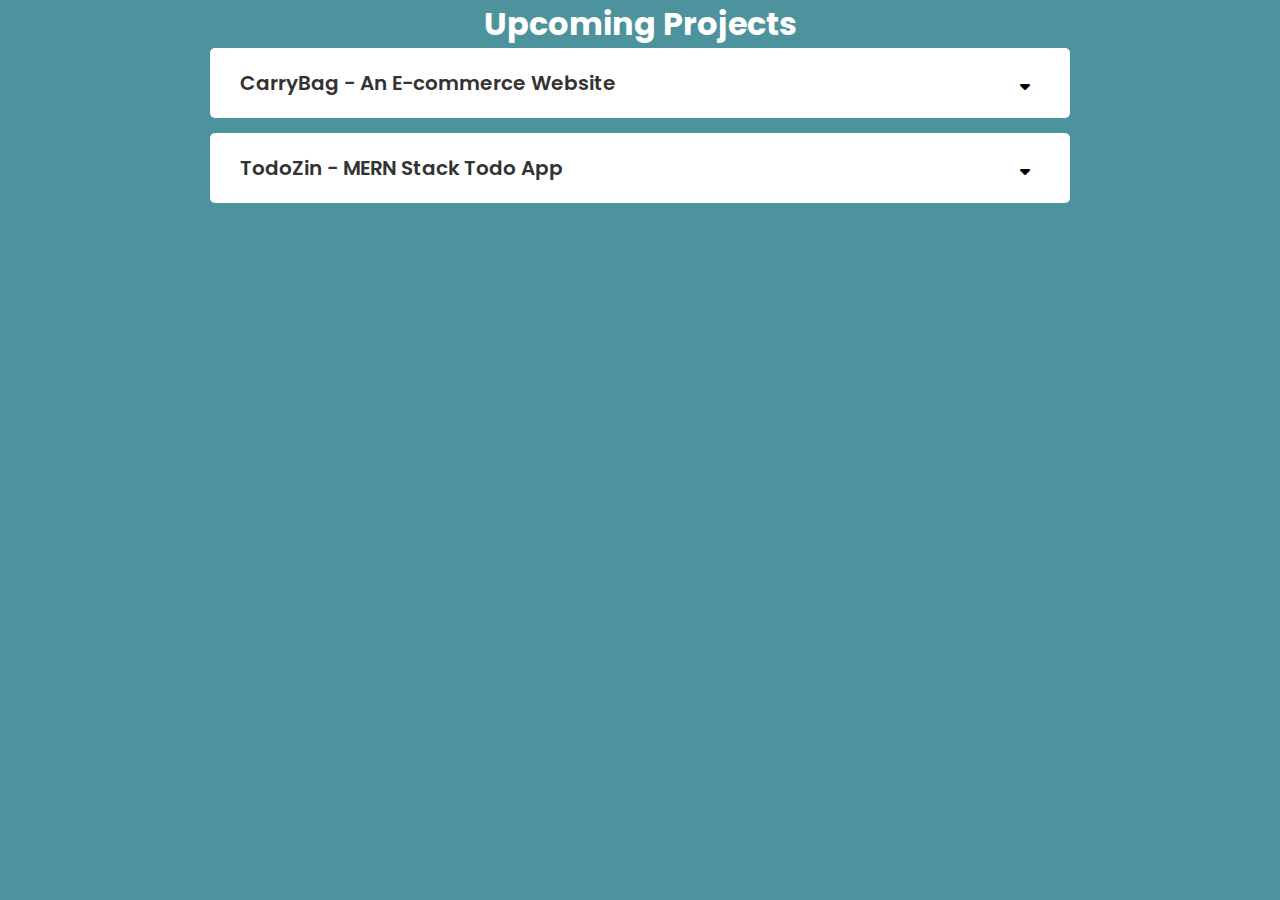
<file: ongprojects/ong.projects.html>
<!DOCTYPE html>
<html lang="en">
  <head>
    <meta charset="UTF-8" />
    <meta http-equiv="X-UA-Compatible" content="IE=edge" />
    <meta name="viewport" content="width=device-width, initial-scale=1.0" />
    <title>Upcoming Projects</title>

    <!-- font awesome cdn link -->
    <link
      rel="stylesheet"
      href="https://cdnjs.cloudflare.com/ajax/libs/font-awesome/6.4.0/css/all.min.css"
    />

    <!-- custom css -->
    <link rel="stylesheet" href="./ongprojects.style.css" />
  </head>
  <body>
    <h1>Upcoming Projects</h1>

    <div class="faqs">
      <div class="accordian">
        <div class="question">
          <h3>CarryBag - An E-commerce Website</h3>

          <i class="icon fa fa-sort-down"></i>
        </div>

        <div class="image">
            <h1>CARRY BAG</h1>
          <!-- <img src="./ong-image//cb1.png" alt="thumbnail" />
          <div class="small-img">
            <img src="./ong-image/cb1.png" alt="sm-img" />
            <img src="./ong-image/cb1.png" alt="sm-img" />
            <img src="./ong-image/cb1.png" alt="sm-img" />
          </div> -->
        </div>

        <div class="answer">
          <p>
            Carry Bag - An ecommerce app featuring a sleek, responsive design
            and intuitive UI/UX. Built with frontend technologies like HTML,
            CSS, JavaScript, React.js and Tailwind CSS for styling. Leveraging
            backend technologies such as Express, Node.js, and MongoDB. The
            visually appealing UI/UX is crafted using Figma and eraser.io,
            enhancing user engagement and accessibility across devices.
          </p>
        </div>
      </div>

      <!-- 2nd project -->
      <div class="accordian">
        <div class="question">
          <h3>TodoZin - MERN Stack Todo App</h3>

          <i class="icon fa fa-sort-down"></i>
        </div>

        <div class="image">
            <h1>TodoZin</h1>
          <!-- <img src="./ong-image//cb1.png" alt="thumbnail" />
          <div class="small-img">
            <img src="./ong-image/cb1.png" alt="sm-img" />
            <img src="./ong-image/cb1.png" alt="sm-img" />
            <img src="./ong-image/cb1.png" alt="sm-img" />
          </div> -->
        </div>

        <div class="answer">
          <h1>TodoZin - MERN Stack Todo App</h1>

          <h2>Description:</h2>
          <p>
            TodoZin is a feature-rich todo application built using the MERN
            (MongoDB, Express.js, React.js, Node.js) stack. This intuitive and
            robust application provides users with a seamless experience for
            managing their tasks efficiently.
          </p>

          <h2>Key Features:</h2>
          <ol>
            <li>
              <strong>User Authentication:</strong> Secure user authentication
              system allows users to sign up, log in, and securely manage their
              todo lists.
            </li>
            <li>
              <strong>Task Management:</strong> Easily create, update, delete,
              and prioritize tasks with a simple and intuitive user interface.
            </li>
            <li>
              <strong>Real-time Updates:</strong> Stay updated with real-time
              notifications for task deadlines, reminders, and completed tasks.
            </li>
            <li>
              <strong>Responsive Design:</strong> Seamlessly access TodoZin on
              any device with its responsive design, ensuring a consistent
              experience across desktop, tablet, and mobile.
            </li>
          </ol>

          <h2>Technologies Used:</h2>
          <ul>
            <li><strong>Frontend:</strong> React.js, HTML, CSS, JavaScript</li>
            <li><strong>Backend:</strong> Node.js, Express.js</li>
            <li><strong>Database:</strong> MongoDB</li>
            <li><strong>Authentication:</strong> JSON Web Tokens (JWT)</li>
            <li><strong>Deployment:</strong> Heroku, MongoDB Atlas</li>
          </ul>

          <p>
            TodoZin offers a comprehensive solution for individuals and teams to
            streamline their task management process, increase productivity, and
            stay organized.
          </p>
        </div>
      </div>
    </div>

    <script src="./ongprojects.script.js"></script>
  </body>
</html>
</file>
<file: ongprojects/ongprojects.style.css>
@import url('https://fonts.googleapis.com/css2?family=Poppins:ital,wght@0,100;0,200;0,400;0,500;0,600;0,700;0,800;0,900;1,200;1,300&display=swap');


*{
    margin: 0;
    padding: 0;
    font-family: 'Poppins', sans-serif;
}

body {
    background: #4d939d;
}

h1 {
    text-align: center;
    color: #fff;
}

.faqs {
    display: flex;
    flex-direction: column;
    justify-content: center;
    align-items: center;
    gap: 15px;
}

.accordian {
    background: #fff;
    padding: 20px 30px;
    max-width: 800px;
    border-radius: 5px;
}

.accordian:hover {
    cursor: pointer;
}

.question {
    display: flex;
    justify-content: space-between;
    align-items: center;
}

.question h3 {
    font-size: 20px;
    font-weight: 600;
    color: #333;
}

.icon {
    margin-right: 10px;
    transition: transform 0.2s;
}

.icon.active {
    transform: rotate(-180deg);
}

.answer {
    color: #666;
    max-height: 0;
    overflow: hidden;
    transition: max-height 0.25s;
}

.answer.active {
    max-height: 1500px;
    padding: 10px 0;
}


/* images  styling */
.image {
    display: flex;
    justify-content: center;
    align-items: center;
    height: 300px;
    background: teal;
    color: #666;
    max-height: 0;
    overflow: hidden;
    border-radius: 6px;
    transition: max-height 0.25s;
}

.image.active {
    max-height: 500px;
    padding: 10px 0;
}

image h1 {
    font-size: 64px;
    color: #000;
}

/* img[alt="thumbnail"] {
    max-width: 100%;
    border-radius: 8px;
}

.small-img {
    display: flex;
    justify-content: space-evenly;
    align-items: center;
    flex-wrap: nowrap;
    gap: 10px;
    margin: 15px 0px;
}

img[alt="sm-img"] {
    width: 30%;
} */
</file>
